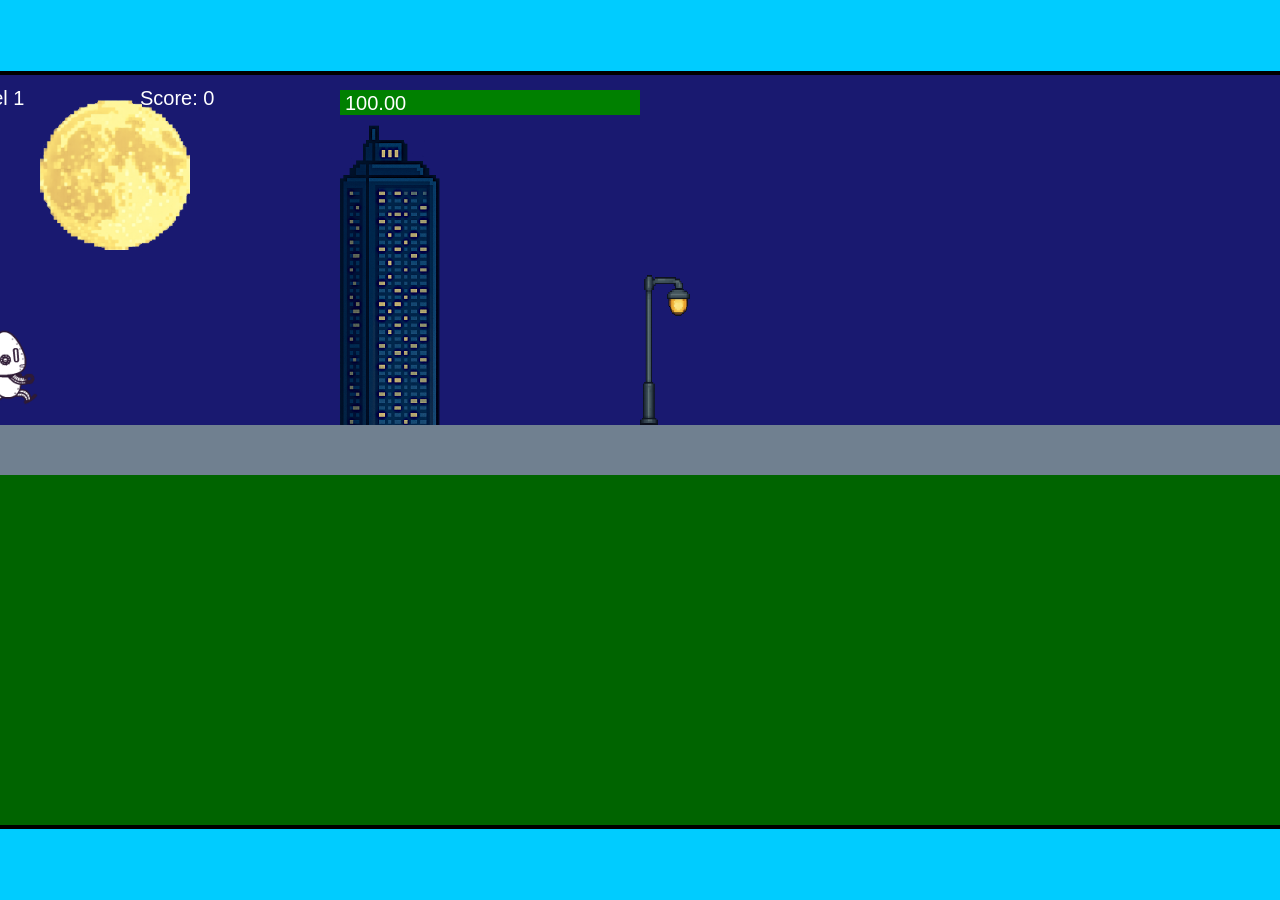
<file: fsd-projects/runtime/index.html>
<!DOCTYPE html>
<html lang="en">
  <head>
    <meta charset="UTF-8" />
    <meta name="viewport" content="width=device-width, initial-scale=1.0" />
    <title>Runtime Neo</title>
    <link rel="stylesheet" href="runtime.css" />
    <script src="https://code.jquery.com/jquery-3.1.0.js"></script>
    <script src="setup.js"></script>
    <script src="levels.js"></script>
    <script src="scenery.js"></script>
    <script src="student.js"></script>
    <script src="main.js"></script>
  </head>
  <body id="body">
    <canvas id="gameCanvas" width="1400" height="750"></canvas>
    <img id="player" src="images/halle.png" />
    <img id="projectile" src="images/projectile.png" />
    <img id="basicPlatform" src="images/interactable/basicPlatform.png" />
    <img id="spikes" src="images/interactable/spikes.png" />
    <img id="bug" src="images/interactable/bug.png" />
    <img id="healthUp" src="images/interactable/healthUp.png" />
    <img id="flag" src="images/interactable/flag.png" />
    <img id="moon" src="images/backgrounds/moon.png" />
    <img id="building" src="images/backgrounds/building.png" />
    <img id="lamp" src="images/backgrounds/lamp.png" />
  </body>
</html>
</file>
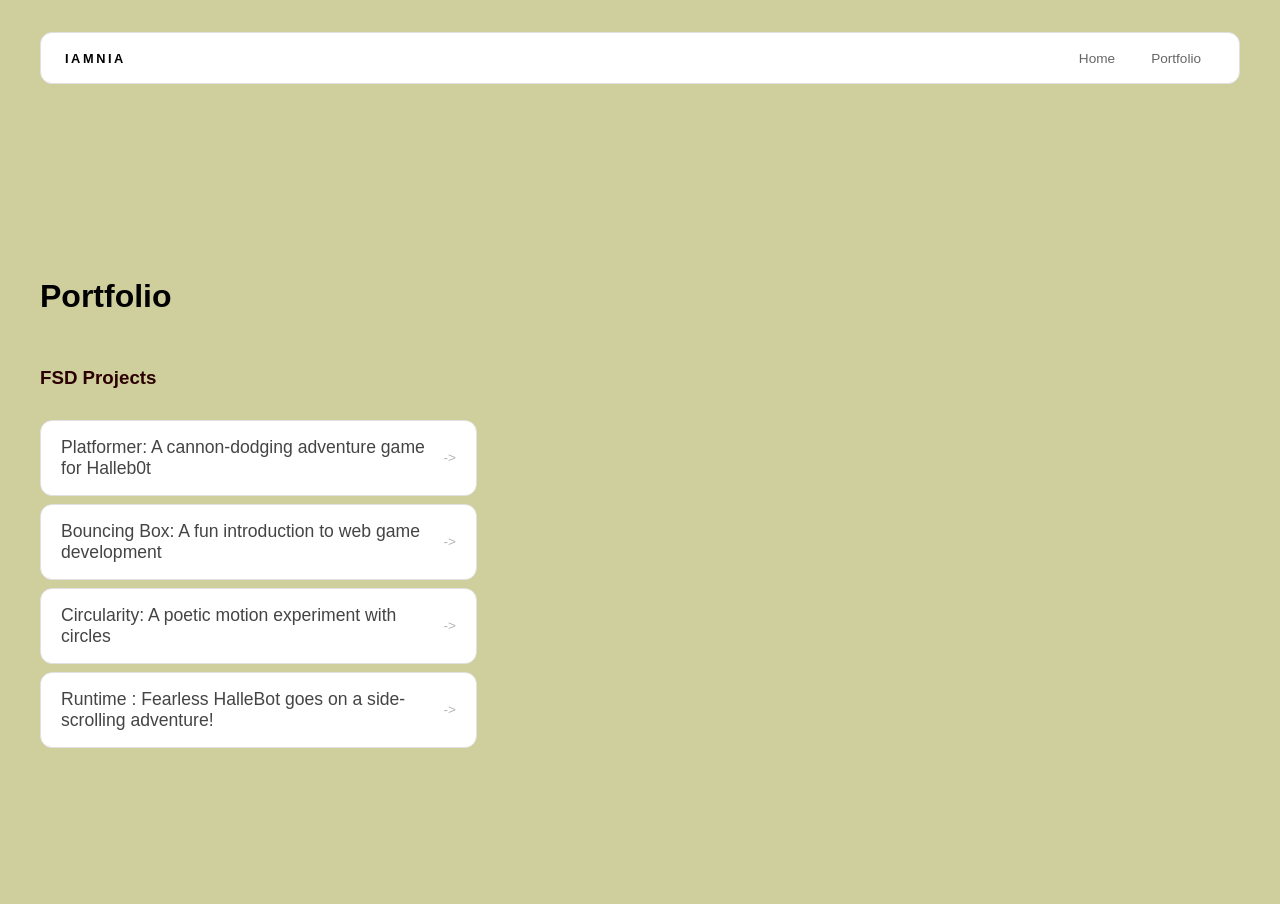
<file: portfolio.html>
<!DOCTYPE html>
<html>
    <head>
      <title>iamnia</title>
      <link rel="stylesheet" href="style.css" />
    </head>

    <body>
      <!-- All content goes here -->
      <div id="all-contents">
        <nav>
<h1>iamnia</h1>
<ul id="nav-ul">
    <li class="nav-li">
      <a href="index.html">Home</a>
    </li>
    <li class="nav-li">
      <a href="portfolio.html">Portfolio</a>
    </li>
  </ul>
  </nav>

  <main>
    <div class="content">
    <h1>Portfolio</h1>
    <h3>FSD Projects</h3>
    <ul id="portfolio">
      <li>
  <a href="fsd-projects/platformer/">Platformer: A cannon-dodging adventure game for Halleb0t</a>
</li>
<li>
  <a href="fsd-projects/bouncing-box/">Bouncing Box: A fun introduction to web game development</a>
</li>
<li>
  <a href="fsd-projects/circularity/">Circularity: A poetic motion experiment with circles</a>
</li>
<li>
 <a href="projects/runtime/">Runtime : Fearless HalleBot goes on a side-scrolling adventure!</a>
</li>

    </ul>

    <!-- ASD Projects will go here -->

  </div>

  </main>

      </div>
    </body>
</html>
</file>
<file: fsd-projects/runtime/runtime.css>
/* runtime.css */
/* Styles for Runtime Neo auto-runner game */

img {
  display: none;
}

#gameCanvas {
  position: absolute;
  border: 4px solid #000;
  top: 50%;
  left: 50%;
  transform: translate(-50%, -50%);
}

body {
  margin: 0;
  background-color: #00ccff;
  font-family: Arial, sans-serif;
  text-align: center;
  overflow: hidden;
}
</file>
<file: style.css>
* {
    box-sizing: border-box;
}

body {
    margin: 0;
    background: rgb(206, 207, 156);
    color: #2b0000;
    font-family: "Helvetica Neue", Arial, sans-serif;
}

#all-contents {
    max-width: 1500px;
    min-height: 100vh;
    margin: 0 auto;
    padding: 32px 40px;
}

main {
    display: grid;
    grid-template-columns: minmax(220px, 1fr) minmax(420px, 1.6fr);
    align-items: center;
    min-height: calc(100vh - 160px);
    gap: clamp(32px, 5vw, 80px);
}

.sidebar {
    width: 100%;
}

.content {
    display: flex;
    flex-direction: column;
    align-items: flex-start;
    gap: 12px;
}

h2 {
    margin: 0;
    font-size: clamp(4rem, 10vw, 7rem);
    line-height: 0.9;
    font-weight: 900;
    letter-spacing: -0.04em;
    text-transform: uppercase;
    color: #dfdfdf;
}

.content > p {
    margin: 0;
    color: #000000;
    font-size: 0.9rem;
    text-transform: uppercase;
    letter-spacing: 0.15em;
    line-height: 1.4;
}

.sidebar-img {
    width: 100%;
    max-width: 760px;
    aspect-ratio: 3 / 4;
    object-fit: cover;
    display: block;
    border-radius: 16px;
    filter: grayscale(100%);
    box-shadow: 0 8px 30px rgba(0, 0, 0, 0.12);
    transition: filter 0.4s ease, transform 0.4s ease, box-shadow 0.4s ease;
}

.sidebar-img:hover {
    filter: grayscale(0%);
    transform: translateY(-4px);
    box-shadow: 0 16px 40px rgba(0, 0, 0, 0.18);
}
nav {
    display: flex;
    justify-content: space-between;
    align-items: center;
    margin-bottom: 48px;
    padding: 16px 24px;
    background: #fff;
    border: 1px solid #e0e0e0;
    border-radius: 12px;
}

nav h1 {
    margin: 0;
    font-size: 0.8rem;
    font-weight: 700;
    text-transform: uppercase;
    letter-spacing: 0.2em;
    color: #000;
}

#nav-ul {
    list-style: none;
    display: flex;
    gap: 8px;
    margin: 0;
    padding: 0;
}

.nav-li a {
    color: #666;
    text-decoration: none;
    font-size: 0.85rem;
    font-weight: 500;
    padding: 6px 14px;
    border-radius: 8px;
    transition: background 0.25s ease, color 0.25s ease;
}

.nav-li a:hover {
    background: #000;
    color: #fff;
}

#interests {
    margin-top: 32px;
    width: 100%;
}

#interests h3 {
    margin: 0 0 12px;
    font-size: 0.75rem;
    font-weight: 700;
    text-transform: uppercase;
    letter-spacing: 0.2em;
    color: #aaa;
}

#interests ul {
    list-style: none;
    margin: 0;
    padding: 0;
    display: flex;
    flex-wrap: wrap;
    gap: 8px;
}

#interests li {
    color: #555;
    font-size: 1rem;
    font-weight: 600;
    padding: 10px 20px;
    background: #fff;
    border: 1px solid #ddd;
    border-radius: 100px;
    transition: background 0.25s ease, color 0.25s ease, transform 0.25s ease;
    cursor: default;
}

#interests li:hover {
    background: #000;
    color: #fff;
    border-color: #000;
    transform: translateY(-2px);
}
#interests h3 {
    color: #0d0b0b;
}

#interests li {
    background: #ffe8ec;
    border-color: #797979;
    color: #cdb7bb;
}

#interests li:hover {
    background: #d2afb5;
    color: #000000;
}
/* Portfolio styles */
.content h1 {
  color: black;
}

#portfolio {
  list-style: none;
  margin: 0;
  padding: 0;
  width: 100%;
  display: flex;
  flex-direction: column;
  gap: 8px;
}

#portfolio li {
  border-radius: 12px;
  overflow: hidden;
}

#portfolio a {
  display: flex;
  justify-content: space-between;
  align-items: center;
  text-decoration: none;
  color: #444;
  padding: 16px 20px;
  font-size: 1.1rem;
  font-weight: 500;
  background: #fff;
  border: 1px solid #e0e0e0;
  border-radius: 12px;
  transition: background 0.25s ease, color 0.25s ease, transform 0.25s ease;
}

#portfolio a:hover {
  background: #000;
  color: #fff;
  transform: translateX(4px);
}

#portfolio a::after {
  content: "->";
  font-size: 0.85rem;
  opacity: 0.4;
  transition: opacity 0.25s ease;
  white-space: nowrap;
}

#portfolio a:hover::after {
  opacity: 1;
}
/* responsive web design */
@media screen and (min-width: 120px) and (max-width: 1080px) {
  main {
    height: 100ch;
    zoom: 1.5;
    display: grid;
  }

  h1 {
    font-size: 44px;
  }

  h2 {
    font-size: 42px;
  }

  h3 {
    font-size: 36px;
  }

  #all-contents {
    height: 100ch;
    margin: none;
  }

  a {
    font-size: 42px;
  }

  .sidebar {
    margin-right: 0px;
    justify-content: center;
    align-items: center;
  }

  .sidebar-img {
    width: 100%;
  }

  p,
  li {
    font-size: 24px;
  }

  .content {
    align-content: center;
    justify-content: center;
  }
}
</file>
